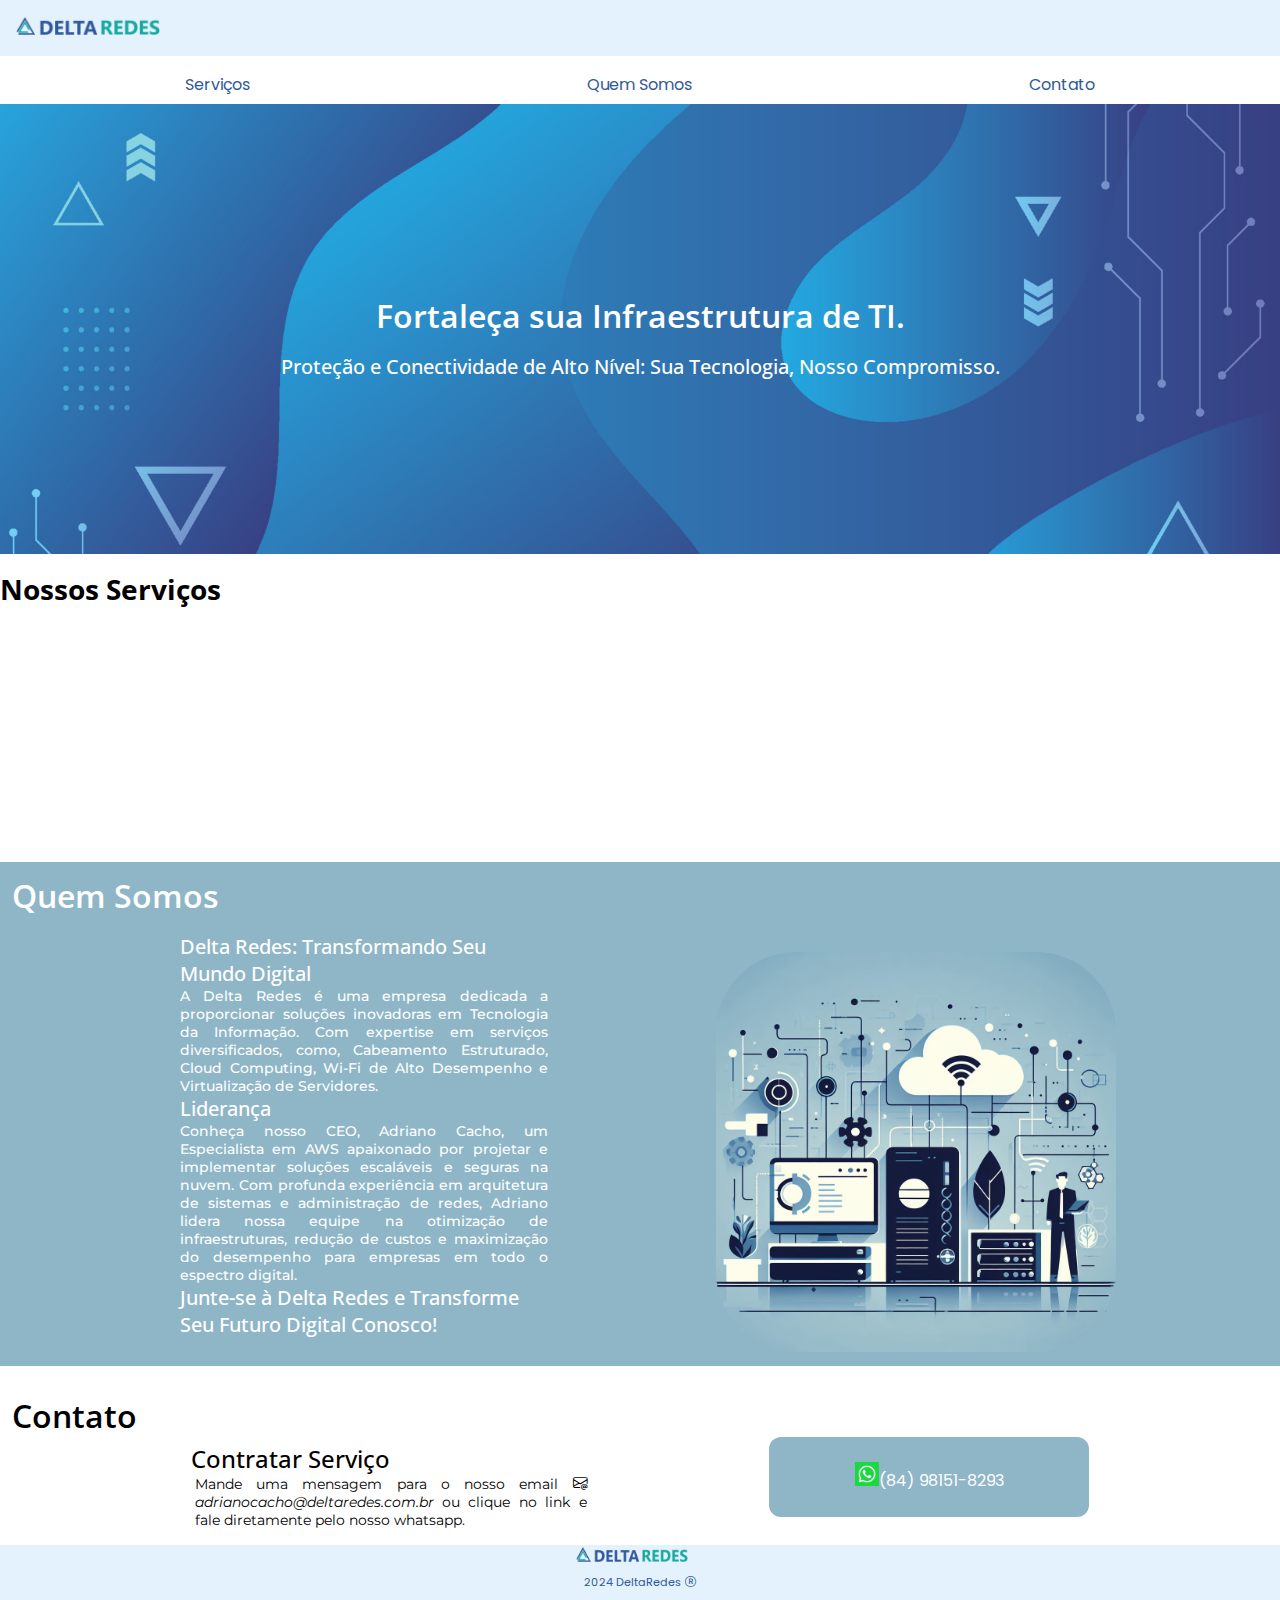
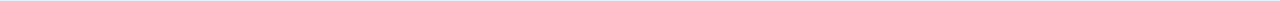
<file: index.html>
<!DOCTYPE html>
<html lang="pt-br">
<head>
    <meta charset="UTF-8">
    <meta name="viewport" content="width=device-width, initial-scale=1.0">
    <link rel="shortcut icon" href="img/logo.png" type="image/x-icon">
    <link rel="stylesheet" href="https://cdn.jsdelivr.net/npm/bootstrap-icons@1.11.2/font/bootstrap-icons.min.css">
    <link href="https://cdn.jsdelivr.net/npm/bootstrap@5.3.2/dist/css/bootstrap.min.css" rel="stylesheet" integrity="sha384-T3c6CoIi6uLrA9TneNEoa7RxnatzjcDSCmG1MXxSR1GAsXEV/Dwwykc2MPK8M2HN" crossorigin="anonymous">
    <link rel="stylesheet" href="style.css">
    <title>DeltaRedes</title>
</head>
<body>
    <div class="global_container">
        <header class="header_content">
            <a href="index.html">
                <img class="header_content-img" src="img/LOG_160X36.png" alt="Logo da empresa">
            </a>
        </header>
        <main id="main_content">
            <section class="main_content-menu">
                
                <a class="main_content-link" href="#main_content-service">Serviços</a>
                <a class="main_content-link" href="#main_content-about">Quem Somos</a>
                <a class="main_content-link" href="#main_content-contact">Contato</a>
            </section>
            <section class="main_content-banner">
                <h1 class="main_content-banner-title">Fortaleça sua Infraestrutura de TI.</h1>
                <h2 class="main_content-banner-text">Proteção e Conectividade de Alto Nível: Sua Tecnologia, Nosso Compromisso.</h2>
            </section>
            <section id="main_content-service">
                <h1 class="service-maintitle text-center">Nossos Serviços</h1>
                <div class="card_container">                    
                    <div class="card_container-style"  >
                        <div class="card">
                            <div class="card-header">
                                <h2 class="service-title"><i class="bi bi-bounding-box-circles me-2"></i>Cabeamento Estruturado</h2>
                            </div>
                            <div class="card-body">                              
                              <p class="card-text">O cabeamento estruturado organiza redes com padronização para transmissão eficiente de dados.</p>
                              <a href="service_cable.html" class="btn btn-primary">Saiba mais</a>
                            </div>
                          </div>
                    </div>  
                    <div class="card_container-style" >
                        <div class="card">
                            <div class="card-header">
                                <h2 class="service-title"><i class="bi bi-cloud-arrow-down-fill me-2"></i>Cloud Computing</h2>
                            </div>
                            <div class="card-body">                              
                              <p class="card-text">A computação em nuvem é um modelo de fornecimento de recursos de TI pela internet, permitindo acesso flexível.</p>
                              <a href="service_cloud.html" class="btn btn-primary">Saiba mais</a>
                            </div>
                          </div>
                    </div> 
                    <div class="card_container-style" >
                        <div class="card">
                            <div class="card-header">
                                <h2 class="service-title"><i class="bi bi-router-fill me-2"></i>Wifi de Alto Desemprenho</h2>
                            </div>
                            <div class="card-body">                              
                              <p class="card-text">Wi-Fi de alto desempenho refere-se a uma rede sem fio com velocidades rápidas, cobertura confiável e baixa latência.</p>
                              <a href="service_wifi.html" class="btn btn-primary">Saiba mais</a>
                            </div>
                        </div>
                    </div> 
                    <div class="card_container-style" >
                        <div class="card">
                            <div class="card-header">
                                <h2 class="service-title"><i class="bi bi-database-fill-add me-2"></i>Virtualização de Servidores</h2>
                            </div>
                            <div class="card-body">                              
                              <p class="card-text">A virtualização de servidores é a técnica de criar múltos ambientes virtuais em um único servidor físico.</p>
                              <a href="service_serve.html" class="btn btn-primary">Saiba mais</a>
                            </div>
                        </div>
                    </div>                     
                </div>
            </section>
            <section id="main_content-about">
                <h1 class="aboutme-tittle text-center">Quem Somos</h1>
                <div class="aboutme_container">                   
                    <div class="aboutme_container-text">
                        <h2 class="aboutme-subtitle">Delta Redes: Transformando Seu Mundo Digital</h2>
                        <p class="aboutme-text">
                            A Delta Redes é uma empresa dedicada a proporcionar soluções inovadoras em Tecnologia da Informação. Com expertise em serviços diversificados, como, Cabeamento Estruturado, Cloud Computing, Wi-Fi de Alto Desempenho e Virtualização de Servidores.
                        </p>
                        <h2 class="aboutme-subtitle" >Liderança</h2>
                        <p class="aboutme-text">
                            Conheça nosso CEO, Adriano Cacho, um Especialista em AWS apaixonado por projetar e implementar soluções escaláveis e seguras na nuvem. Com profunda experiência em arquitetura de sistemas e administração de redes, Adriano lidera nossa equipe na otimização de infraestruturas, redução de custos e maximização do desempenho para empresas em todo o espectro digital.
                        </p>
                        <h2 class="aboutme-subtitle">Junte-se à Delta Redes e Transforme Seu Futuro Digital Conosco!</h2>
                    </div>   
                    <div>
                        <img class="aboutme-img" src="img/menu-img.jpg" alt="Ilustração sobre a empresa">
                    </div>                          

                </div>
            </section>
            <section id="main_content-contact">
                <h1 class="contact-tittle text-center">Contato</h1>
                <div class="contact-container">
                    <div class="contact-text-container">
                        <h2 class="contact-subtitle">Contratar Serviço</h2>
                        <p class="contact-text">
                            Mande uma mensagem para o nosso email 
                            <i class="bi bi-envelope-at"> adrianocacho@deltaredes.com.br</i> ou clique no link e fale diretamente pelo nosso whatsapp.
                        </p>
                    </div>
                    <div class="contact-card">                        
                        <a href="https://wa.me/5584981518293" target="_blank" class="contact-link"><img class="btn-img" src="img/whatsappLogo.png" alt="Wthatsapp logo">(84) 98151-8293
                        </a>                     
                    </div>

                </div>
            </section>
        </main>
        <footer id="footer_content">
            <div class="footer_container">
                <img class="footer_img" src="img/LOG_160X36.png" alt="logo DeltaRedes">
                <p class="footer_text">2024 DeltaRedes <i class="bi bi-r-circle"></i></p>
            </div> 
        </footer>
    </div>



    <script src="https://cdn.jsdelivr.net/npm/bootstrap@5.3.2/dist/js/bootstrap.bundle.min.js" integrity="sha384-C6RzsynM9kWDrMNeT87bh95OGNyZPhcTNXj1NW7RuBCsyN/o0jlpcV8Qyq46cDfL" crossorigin="anonymous"></script>
</body>
</html>
</file>
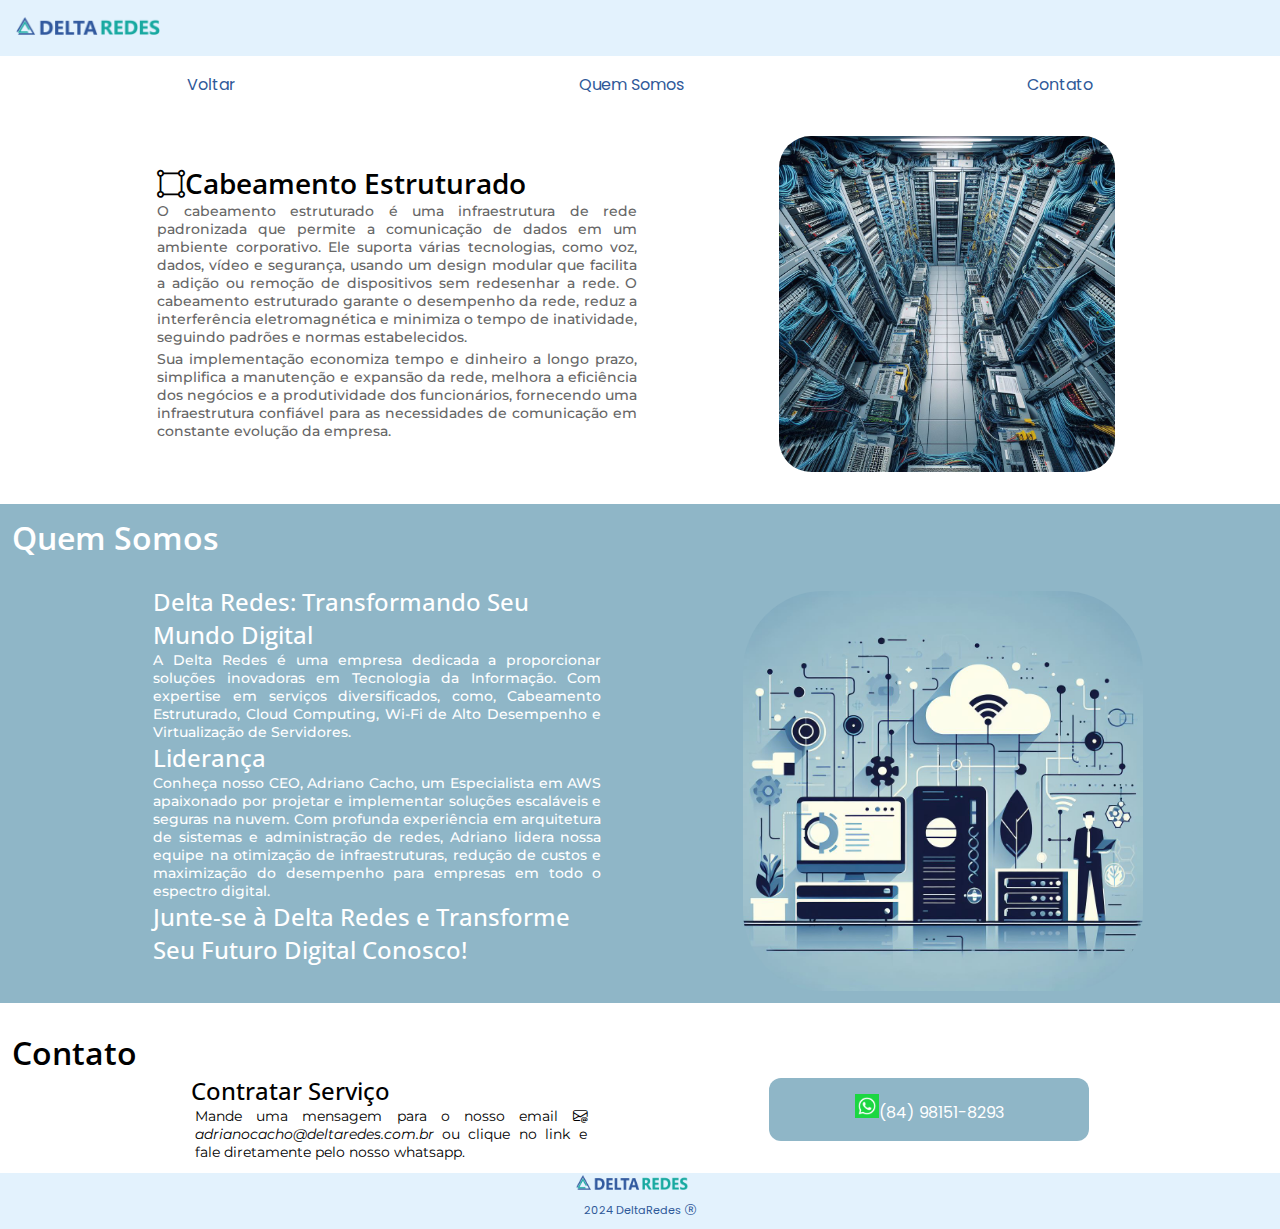
<file: service_cable.html>
<!DOCTYPE html>
<html lang="pt-br">
<head>
    <meta charset="UTF-8">
    <meta name="viewport" content="width=device-width, initial-scale=1.0">
    <link rel="shortcut icon" href="img/logo.png" type="image/x-icon">
    <link rel="stylesheet" href="https://cdn.jsdelivr.net/npm/bootstrap-icons@1.11.2/font/bootstrap-icons.min.css">
    <link href="https://cdn.jsdelivr.net/npm/bootstrap@5.3.2/dist/css/bootstrap.min.css" rel="stylesheet" integrity="sha384-T3c6CoIi6uLrA9TneNEoa7RxnatzjcDSCmG1MXxSR1GAsXEV/Dwwykc2MPK8M2HN" crossorigin="anonymous">
    <link rel="stylesheet" href="service_style.css">
    <title>DeltaRedes</title>
</head>
<body>
    <div class="global_container">        
        <header class="header_content">
            <a href="index.html">
                <img class="header_content-img" src="img/LOG_160X36.png" alt="Logo da empresa">
            </a>
        </header>

        <main id="main_content">
            <section class="main_content-menu">
                <a class="main_content-link" href="index.html">Voltar</a>
                
                <a class="main_content-link" href="#main_content-about">Quem Somos</a>
                <a class="main_content-link" href="#main_content-contact">Contato</a>
            </section>
            <section id="main_content-service" class="service_content">
                <div class="service_container">
                    <div class="service_content-text">
                        <h2 class="service-title"><i class="bi bi-bounding-box-circles me-2"></i>Cabeamento Estruturado</h2>
                        <p class="service-text">
                            O cabeamento estruturado é uma infraestrutura de rede padronizada que permite a comunicação de dados em um ambiente corporativo. Ele suporta várias tecnologias, como voz, dados, vídeo e segurança, usando um design modular que facilita a adição ou remoção de dispositivos sem redesenhar a rede. O cabeamento estruturado garante o desempenho da rede, reduz a interferência eletromagnética e minimiza o tempo de inatividade, seguindo padrões e normas estabelecidos.
                        </p>
                        <p class="service-text">
                            Sua implementação economiza tempo e dinheiro a longo prazo, simplifica a manutenção e expansão da rede, melhora a eficiência dos negócios e a produtividade dos funcionários, fornecendo uma infraestrutura confiável para as necessidades de comunicação em constante evolução da empresa.
                        </p>

                    </div>
                    <div>
                        <img class="service-img" src="img/cable.jpg" alt="">
                    </div>
                </div>
                
            </section>
            <section id="main_content-about">
                <h1 class="aboutme-tittle text-center">Quem Somos</h1>
                <div class="aboutme_container">                   
                    <div class="aboutme_container-text">
                        <h2 class="aboutme-subtitle">Delta Redes: Transformando Seu Mundo Digital</h2>
                        <p class="aboutme-text">
                            A Delta Redes é uma empresa dedicada a proporcionar soluções inovadoras em Tecnologia da Informação. Com expertise em serviços diversificados, como, Cabeamento Estruturado, Cloud Computing, Wi-Fi de Alto Desempenho e Virtualização de Servidores.
                        </p>
                        <h2 class="aboutme-subtitle" >Liderança</h2>
                        <p class="aboutme-text">
                            Conheça nosso CEO, Adriano Cacho, um Especialista em AWS apaixonado por projetar e implementar soluções escaláveis e seguras na nuvem. Com profunda experiência em arquitetura de sistemas e administração de redes, Adriano lidera nossa equipe na otimização de infraestruturas, redução de custos e maximização do desempenho para empresas em todo o espectro digital.
                        </p>
                        <h2 class="aboutme-subtitle">Junte-se à Delta Redes e Transforme Seu Futuro Digital Conosco!</h2>
                    </div>   
                    <div>
                        <img class="aboutme-img" src="img/menu-img.jpg" alt="Ilustração sobre a empresa">
                    </div>                          

                </div>
            </section>
            <section id="main_content-contact">
                <h1 class="contact-tittle text-center">Contato</h1>
                <div class="contact-container">
                    <div class="contact-text-container">
                        <h2 class="contact-subtitle">Contratar Serviço</h2>
                        <p class="contact-text">
                            Mande uma mensagem para o nosso email 
                            <i class="bi bi-envelope-at"> adrianocacho@deltaredes.com.br</i> ou clique no link e fale diretamente pelo nosso whatsapp.
                        </p>
                    </div>
                    <div class="contact-card">                        
                        <a href="https://wa.me/5584981518293" target="_blank" class="contact-link"><img class="btn-img" src="img/whatsappLogo.png" alt="Wthatsapp logo">(84) 98151-8293
                        </a>                     
                    </div>

                </div>
            </section>
        </main>
        <footer id="footer_content">
            <div class="footer_container">
                <img class="footer_img" src="img/LOG_160X36.png" alt="logo DeltaRedes">
                <p class="footer_text">2024 DeltaRedes <i class="bi bi-r-circle"></i></p>
            </div> 
        </footer>
    </div>
</body>
</html>
</file>
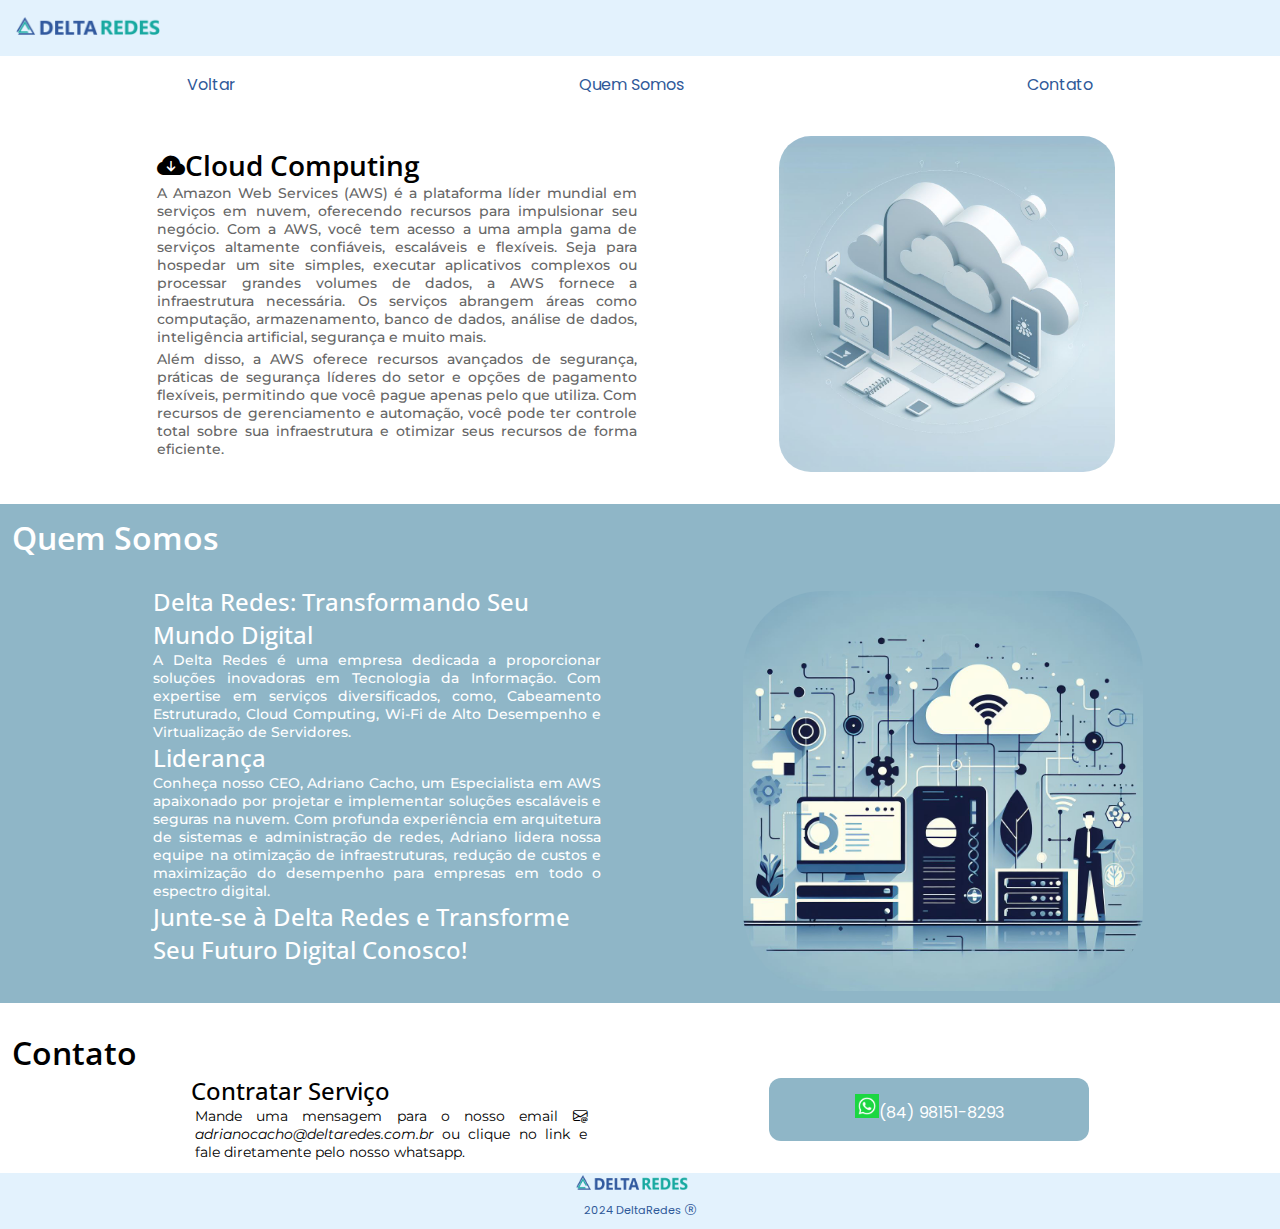
<file: service_cloud.html>
<!DOCTYPE html>
<html lang="pt-br">
<head>
    <meta charset="UTF-8">
    <meta name="viewport" content="width=device-width, initial-scale=1.0">
    <link rel="shortcut icon" href="img/logo.png" type="image/x-icon">
    <link rel="stylesheet" href="https://cdn.jsdelivr.net/npm/bootstrap-icons@1.11.2/font/bootstrap-icons.min.css">
    <link href="https://cdn.jsdelivr.net/npm/bootstrap@5.3.2/dist/css/bootstrap.min.css" rel="stylesheet" integrity="sha384-T3c6CoIi6uLrA9TneNEoa7RxnatzjcDSCmG1MXxSR1GAsXEV/Dwwykc2MPK8M2HN" crossorigin="anonymous">
    <link rel="stylesheet" href="service_style.css">
    <title>DeltaRedes</title>
</head>
<body>
    <div class="global_container">        
        <header class="header_content">
            <a href="index.html">
                <img class="header_content-img" src="img/LOG_160X36.png" alt="Logo da empresa">
            </a>
        </header>

        <main id="main_content">
            <section class="main_content-menu">
                <a class="main_content-link" href="index.html">Voltar</a>
                
                <a class="main_content-link" href="#main_content-about">Quem Somos</a>
                <a class="main_content-link" href="#main_content-contact">Contato</a>
            </section>
            <section id="main_content-service" class="service_content">
                <div class="service_container">
                    <div class="service_content-text">
                        <h2 class="service-title"><i class="bi bi-cloud-arrow-down-fill me-2"></i>Cloud Computing</h2>
                        <p class="service-text">
                            A Amazon Web Services (AWS) é a plataforma líder mundial em serviços em nuvem, oferecendo recursos para impulsionar seu negócio. Com a AWS, você tem acesso a uma ampla gama de serviços altamente confiáveis, escaláveis e flexíveis. Seja para hospedar um site simples, executar aplicativos complexos ou processar grandes volumes de dados, a AWS fornece a infraestrutura necessária. Os serviços abrangem áreas como computação, armazenamento, banco de dados, análise de dados, inteligência artificial, segurança e muito mais.

                        </p>
                        <p class="service-text">
                            Além disso, a AWS oferece recursos avançados de segurança, práticas de segurança líderes do setor e opções de pagamento flexíveis, permitindo que você pague apenas pelo que utiliza. Com recursos de gerenciamento e automação, você pode ter controle total sobre sua infraestrutura e otimizar seus recursos de forma eficiente.
                        </p>

                    </div>
                    <div>
                        <img class="service-img" src="img/cloud.jpg" alt="">
                    </div>
                </div>
                
            </section>
            <section id="main_content-about">
                <h1 class="aboutme-tittle text-center">Quem Somos</h1>
                <div class="aboutme_container">                   
                    <div class="aboutme_container-text">
                        <h2 class="aboutme-subtitle">Delta Redes: Transformando Seu Mundo Digital</h2>
                        <p class="aboutme-text">
                            A Delta Redes é uma empresa dedicada a proporcionar soluções inovadoras em Tecnologia da Informação. Com expertise em serviços diversificados, como, Cabeamento Estruturado, Cloud Computing, Wi-Fi de Alto Desempenho e Virtualização de Servidores.
                        </p>
                        <h2 class="aboutme-subtitle" >Liderança</h2>
                        <p class="aboutme-text">
                            Conheça nosso CEO, Adriano Cacho, um Especialista em AWS apaixonado por projetar e implementar soluções escaláveis e seguras na nuvem. Com profunda experiência em arquitetura de sistemas e administração de redes, Adriano lidera nossa equipe na otimização de infraestruturas, redução de custos e maximização do desempenho para empresas em todo o espectro digital.
                        </p>
                        <h2 class="aboutme-subtitle">Junte-se à Delta Redes e Transforme Seu Futuro Digital Conosco!</h2>
                    </div>   
                    <div>
                        <img class="aboutme-img" src="img/menu-img.jpg" alt="Ilustração sobre a empresa">
                    </div>                          

                </div>
            </section>
            <section id="main_content-contact">
                <h1 class="contact-tittle text-center">Contato</h1>
                <div class="contact-container">
                    <div class="contact-text-container">
                        <h2 class="contact-subtitle">Contratar Serviço</h2>
                        <p class="contact-text">
                            Mande uma mensagem para o nosso email 
                            <i class="bi bi-envelope-at"> adrianocacho@deltaredes.com.br</i> ou clique no link e fale diretamente pelo nosso whatsapp.
                        </p>
                    </div>
                    <div class="contact-card">                        
                        <a href="https://wa.me/5584981518293" target="_blank" class="contact-link"><img class="btn-img" src="img/whatsappLogo.png" alt="Wthatsapp logo">(84) 98151-8293
                        </a>                     
                    </div>

                </div>
            </section>
        </main>
        <footer id="footer_content">
            <div class="footer_container">
                <img class="footer_img" src="img/LOG_160X36.png" alt="logo DeltaRedes">
                <p class="footer_text">2024 DeltaRedes <i class="bi bi-r-circle"></i></p>
            </div> 
        </footer>
    </div>
</body>
</html>
</file>
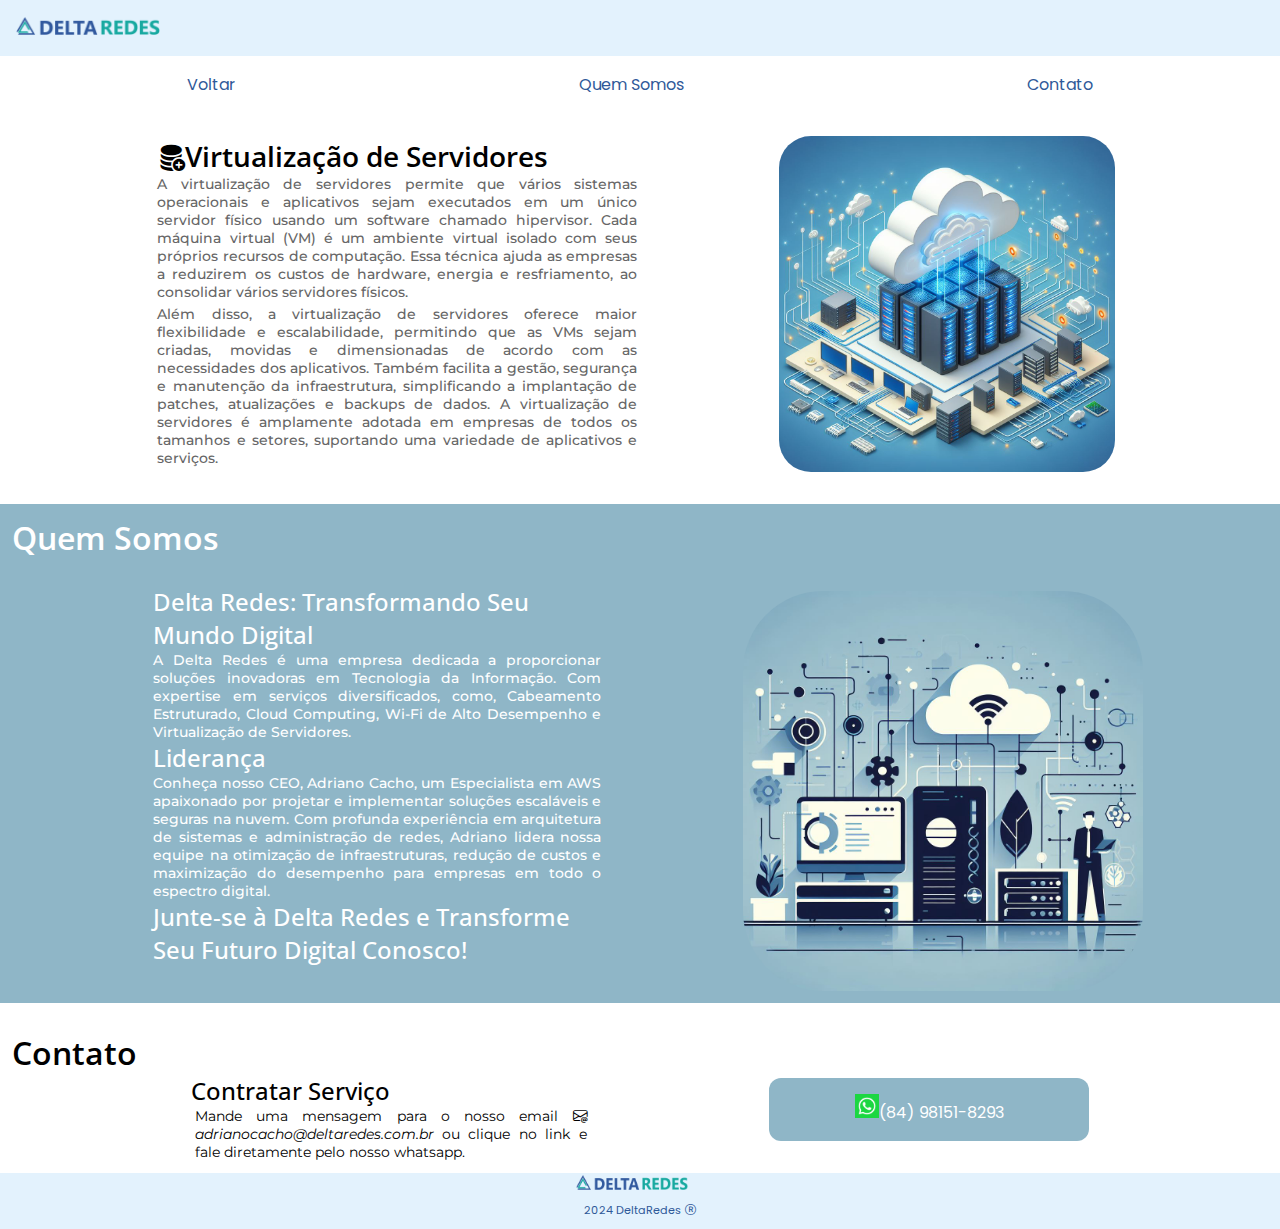
<file: service_serve.html>
<!DOCTYPE html>
<html lang="pt-br">
<head>
    <meta charset="UTF-8">
    <meta name="viewport" content="width=device-width, initial-scale=1.0">
    <link rel="shortcut icon" href="img/logo.png" type="image/x-icon">
    <link rel="stylesheet" href="https://cdn.jsdelivr.net/npm/bootstrap-icons@1.11.2/font/bootstrap-icons.min.css">
    <link href="https://cdn.jsdelivr.net/npm/bootstrap@5.3.2/dist/css/bootstrap.min.css" rel="stylesheet" integrity="sha384-T3c6CoIi6uLrA9TneNEoa7RxnatzjcDSCmG1MXxSR1GAsXEV/Dwwykc2MPK8M2HN" crossorigin="anonymous">
    <link rel="stylesheet" href="service_style.css">
    <title>DeltaRedes</title>
</head>
<body>
    <div class="global_container">        
        <header class="header_content">
            <a href="index.html">
                <img class="header_content-img" src="img/LOG_160X36.png" alt="Logo da empresa">
            </a>
        </header>

        <main id="main_content">
            <section class="main_content-menu">
                <a class="main_content-link" href="index.html">Voltar</a>
                <a class="main_content-link" href="#main_content-about">Quem Somos</a>
                <a class="main_content-link" href="#main_content-contact">Contato</a>
            </section>
            <section id="main_content-service" class="service_content">
                <div class="service_container">
                    <div class="service_content-text">
                        <h2 class="service-title"><i class="bi bi-database-fill-add me-2"></i>Virtualização de Servidores</h2>
                        <p class="service-text">
                            A virtualização de servidores permite que vários sistemas operacionais e aplicativos sejam executados em um único servidor físico usando um software chamado hipervisor. Cada máquina virtual (VM) é um ambiente virtual isolado com seus próprios recursos de computação. Essa técnica ajuda as empresas a reduzirem os custos de hardware, energia e resfriamento, ao consolidar vários servidores físicos.
                        </p>
                        <p class="service-text">
                            Além disso, a virtualização de servidores oferece maior flexibilidade e escalabilidade, permitindo que as VMs sejam criadas, movidas e dimensionadas de acordo com as necessidades dos aplicativos. Também facilita a gestão, segurança e manutenção da infraestrutura, simplificando a implantação de patches, atualizações e backups de dados. A virtualização de servidores é amplamente adotada em empresas de todos os tamanhos e setores, suportando uma variedade de aplicativos e serviços.
                        </p>

                    </div>
                    <div>
                        <img class="service-img" src="img/serve.jpg" alt="">
                    </div>
                </div>
                
            </section>
            <section id="main_content-about">
                <h1 class="aboutme-tittle text-center">Quem Somos</h1>
                <div class="aboutme_container">                   
                    <div class="aboutme_container-text">
                        <h2 class="aboutme-subtitle">Delta Redes: Transformando Seu Mundo Digital</h2>
                        <p class="aboutme-text">
                            A Delta Redes é uma empresa dedicada a proporcionar soluções inovadoras em Tecnologia da Informação. Com expertise em serviços diversificados, como, Cabeamento Estruturado, Cloud Computing, Wi-Fi de Alto Desempenho e Virtualização de Servidores.
                        </p>
                        <h2 class="aboutme-subtitle" >Liderança</h2>
                        <p class="aboutme-text">
                            Conheça nosso CEO, Adriano Cacho, um Especialista em AWS apaixonado por projetar e implementar soluções escaláveis e seguras na nuvem. Com profunda experiência em arquitetura de sistemas e administração de redes, Adriano lidera nossa equipe na otimização de infraestruturas, redução de custos e maximização do desempenho para empresas em todo o espectro digital.
                        </p>
                        <h2 class="aboutme-subtitle">Junte-se à Delta Redes e Transforme Seu Futuro Digital Conosco!</h2>
                    </div>   
                    <div>
                        <img class="aboutme-img" src="img/menu-img.jpg" alt="Ilustração sobre a empresa">
                    </div>                          

                </div>
            </section>
            <section id="main_content-contact">
                <h1 class="contact-tittle text-center">Contato</h1>
                <div class="contact-container">
                    <div class="contact-text-container">
                        <h2 class="contact-subtitle">Contratar Serviço</h2>
                        <p class="contact-text">
                            Mande uma mensagem para o nosso email 
                            <i class="bi bi-envelope-at"> adrianocacho@deltaredes.com.br</i> ou clique no link e fale diretamente pelo nosso whatsapp.
                        </p>
                    </div>
                    <div class="contact-card">                        
                        <a href="https://wa.me/5584981518293" target="_blank" class="contact-link"><img class="btn-img" src="img/whatsappLogo.png" alt="Wthatsapp logo">(84) 98151-8293
                        </a>                     
                    </div>

                </div>
            </section>
        </main>
        <footer id="footer_content">
            <div class="footer_container">
                <img class="footer_img" src="img/LOG_160X36.png" alt="logo DeltaRedes">
                <p class="footer_text">2024 DeltaRedes <i class="bi bi-r-circle"></i></p>
            </div> 
        </footer>
    </div>
</body>
</html>
</file>
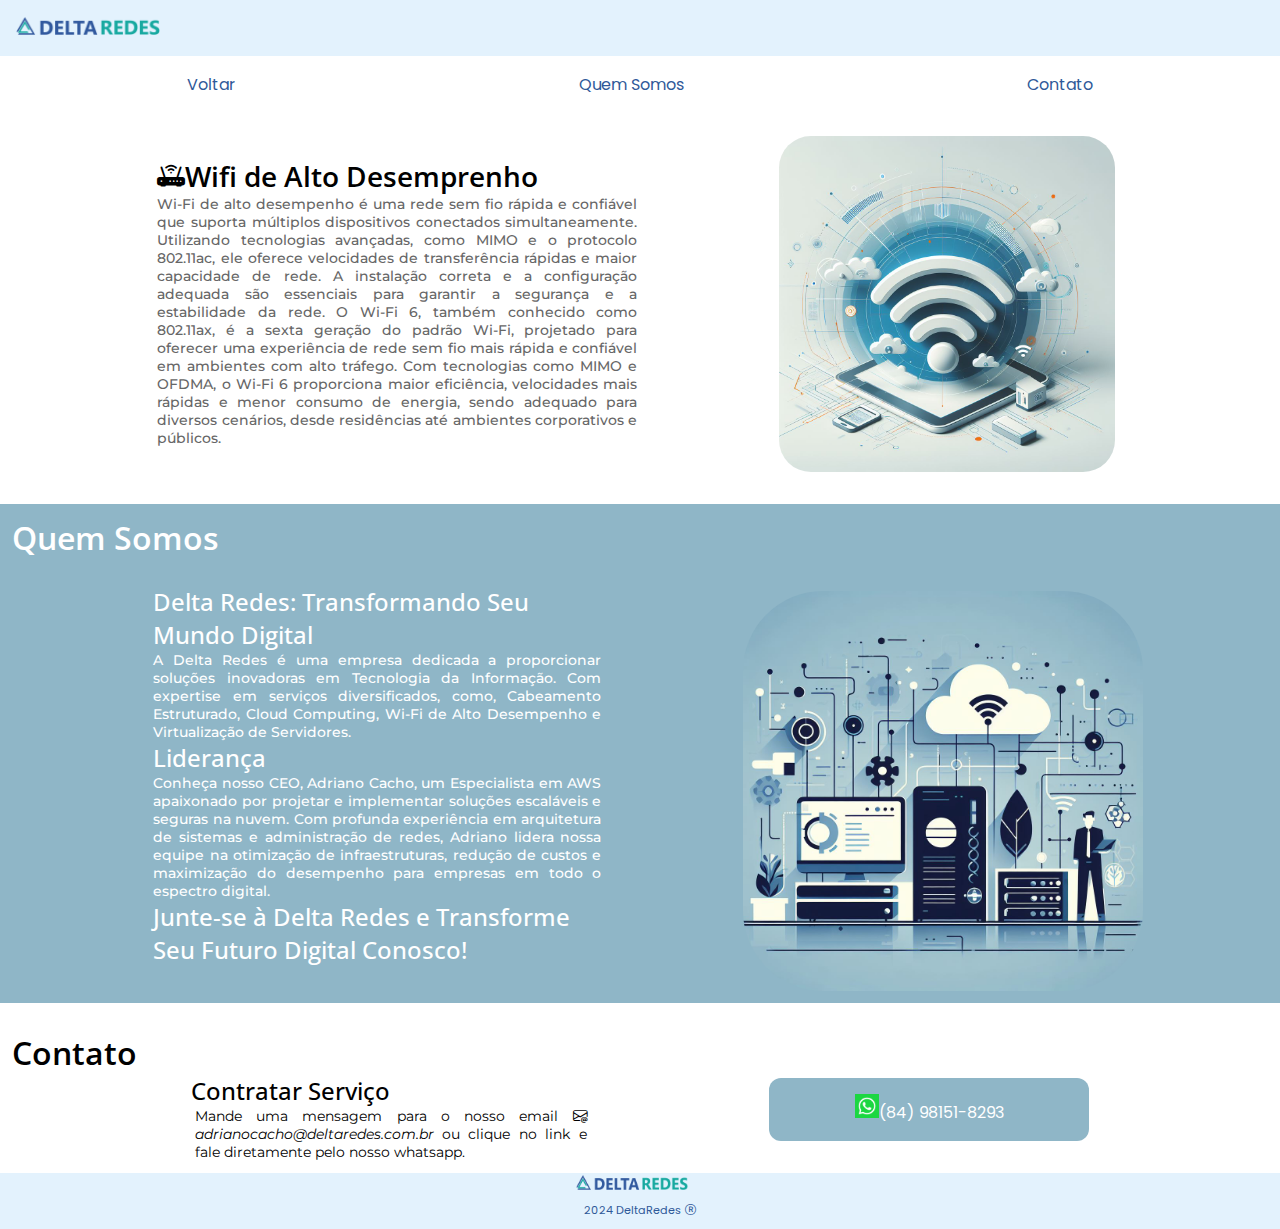
<file: service_wifi.html>
<!DOCTYPE html>
<html lang="pt-br">
<head>
    <meta charset="UTF-8">
    <meta name="viewport" content="width=device-width, initial-scale=1.0">
    <link rel="shortcut icon" href="img/logo.png" type="image/x-icon">
    <link rel="stylesheet" href="https://cdn.jsdelivr.net/npm/bootstrap-icons@1.11.2/font/bootstrap-icons.min.css">
    <link href="https://cdn.jsdelivr.net/npm/bootstrap@5.3.2/dist/css/bootstrap.min.css" rel="stylesheet" integrity="sha384-T3c6CoIi6uLrA9TneNEoa7RxnatzjcDSCmG1MXxSR1GAsXEV/Dwwykc2MPK8M2HN" crossorigin="anonymous">
    <link rel="stylesheet" href="service_style.css">
    <title>DeltaRedes</title>
</head>
<body>
    <div class="global_container">        
        <header class="header_content">
            <a href="index.html">
                <img class="header_content-img" src="img/LOG_160X36.png" alt="Logo da empresa">
            </a>
        </header>

        <main id="main_content">
            <section class="main_content-menu">
                <a class="main_content-link" href="index.html">Voltar</a>
                <a class="main_content-link" href="#main_content-about">Quem Somos</a>
                <a class="main_content-link" href="#main_content-contact">Contato</a>
            </section>
            <section id="main_content-service" class="service_content">
                <div class="service_container">
                    <div class="service_content-text">
                        <h2 class="service-title"><i class="bi bi-router-fill me-2"></i>Wifi de Alto Desemprenho</h2>
                        <p class="service-text">
                            Wi-Fi de alto desempenho é uma rede sem fio rápida e confiável que suporta múltiplos dispositivos conectados simultaneamente. Utilizando tecnologias avançadas, como MIMO e o protocolo 802.11ac, ele oferece velocidades de transferência rápidas e maior capacidade de rede. A instalação correta e a configuração adequada são essenciais para garantir a segurança e a estabilidade da rede. O Wi-Fi 6, também conhecido como 802.11ax, é a sexta geração do padrão Wi-Fi, projetado para oferecer uma experiência de rede sem fio mais rápida e confiável em ambientes com alto tráfego. Com tecnologias como MIMO e OFDMA, o Wi-Fi 6 proporciona maior eficiência, velocidades mais rápidas e menor consumo de energia, sendo adequado para diversos cenários, desde residências até ambientes corporativos e públicos.
                        </p>
                       

                    </div>
                    <div>
                        <img class="service-img" src="img/wifi.jpg" alt="">
                    </div>
                </div>
                
            </section>
            <section id="main_content-about">
                <h1 class="aboutme-tittle text-center">Quem Somos</h1>
                <div class="aboutme_container">                   
                    <div class="aboutme_container-text">
                        <h2 class="aboutme-subtitle">Delta Redes: Transformando Seu Mundo Digital</h2>
                        <p class="aboutme-text">
                            A Delta Redes é uma empresa dedicada a proporcionar soluções inovadoras em Tecnologia da Informação. Com expertise em serviços diversificados, como, Cabeamento Estruturado, Cloud Computing, Wi-Fi de Alto Desempenho e Virtualização de Servidores.
                        </p>
                        <h2 class="aboutme-subtitle" >Liderança</h2>
                        <p class="aboutme-text">
                            Conheça nosso CEO, Adriano Cacho, um Especialista em AWS apaixonado por projetar e implementar soluções escaláveis e seguras na nuvem. Com profunda experiência em arquitetura de sistemas e administração de redes, Adriano lidera nossa equipe na otimização de infraestruturas, redução de custos e maximização do desempenho para empresas em todo o espectro digital.
                        </p>
                        <h2 class="aboutme-subtitle">Junte-se à Delta Redes e Transforme Seu Futuro Digital Conosco!</h2>
                    </div>   
                    <div>
                        <img class="aboutme-img" src="img/menu-img.jpg" alt="Ilustração sobre a empresa">
                    </div>                          

                </div>
            </section>
            <section id="main_content-contact">
                <h1 class="contact-tittle text-center">Contato</h1>
                <div class="contact-container">
                    <div class="contact-text-container">
                        <h2 class="contact-subtitle">Contratar Serviço</h2>
                        <p class="contact-text">
                            Mande uma mensagem para o nosso email 
                            <i class="bi bi-envelope-at"> adrianocacho@deltaredes.com.br</i> ou clique no link e fale diretamente pelo nosso whatsapp.
                        </p>
                    </div>
                    <div class="contact-card">                        
                        <a href="https://wa.me/5584981518293" target="_blank" class="contact-link"><img class="btn-img" src="img/whatsappLogo.png" alt="Wthatsapp logo">(84) 98151-8293
                        </a>                     
                    </div>

                </div>
            </section>
        </main>
        <footer id="footer_content">
            <div class="footer_container">
                <img class="footer_img" src="img/LOG_160X36.png" alt="logo DeltaRedes">
                <p class="footer_text">2024 DeltaRedes <i class="bi bi-r-circle"></i></p>
            </div> 
        </footer>
    </div>
</body>
</html>
</file>
<file: style.css>
@charset "UTF-8";
@import url('https://fonts.googleapis.com/css2?family=Poppins&display=swap');
@import url('https://fonts.googleapis.com/css2?family=Open+Sans:wght@400;500;600;700&display=swap');
@import url('https://fonts.googleapis.com/css2?family=Montserrat:wght@400;500&display=swap');


*{
    margin: 0;
    padding: 0;
    box-sizing: border-box;
}

.global_container{
    display: flex;
    flex-direction: column;    
    min-height: 100vh;
}

.header_content{
    background-color: #e3f2fd;
    height: 3.5rem;
    padding-left: 1rem;
    display: flex;
    align-items: center;
}

.header_content-img{
    width: 7rem;
}

#main_content{
    flex: 1 0 30rem;
}

.main_content-menu{
    height: 3rem;
    display: flex;
    justify-content: space-around;
    padding: 1rem;
}

.main_content-link{
    color: #2f5999;
    text-decoration: none;
    font-family: 'Poppins', sans-serif;
    font-size: 0.85rem;
}

.main_content-link:hover{
    color: #428bca; 
    text-decoration: underline;
    
}

.main_content-banner{
    background-image: url('img/banner.jpg');
    background-repeat: no-repeat;
    background-size: cover;   
    height: 50vh;
    display: flex;
    flex-direction: column;
    justify-content: center;
    align-items: center;
    padding: 2rem;
}

.main_content-banner-title{
    color: #ffffff;
    font-family: 'Open Sans', sans-serif;
    font-weight: 600;    
    padding-top: 1rem;
    font-size: 1.5rem;
    text-align: center;
}

.main_content-banner-text{
    color: #ffffff;
    font-family: 'Open Sans', sans-serif;
    font-weight: 500;    
    font-size: 1.15rem;
    padding-top: 1rem;
    text-align: center;
}

.service-maintitle{
    padding-top: 1rem;
    margin-bottom: 0;
    font-family: 'Open Sans', sans-serif;
    font-size: 1.5rem;
}

.service-title{
    font-family: 'Open Sans', sans-serif;
    font-size: 1.2rem;
}

.card-text{
    font-family: 'Montserrat', sans-serif;
    font-size: 0.85rem;
    font-weight: 500;
}

.card_container{
    align-content: center;   
    align-items: center;
    display: flex;
    flex-direction: column;
    flex-wrap: wrap;
    flex: 1 0 40rem;    
    justify-content: center;
    
}

.card_container-style{
    align-items: center;           
    display: flex;
    flex-direction: column;       
    margin:0.5rem 0.5rem;     
    padding: 0.5rem 1rem;
    opacity: 0;
    animation: fadeIn 1s ease-out forwards;
}

@keyframes fadeIn {
    to {
        opacity: 1;
    }
}

#main_content-about{
    background-color: #8fb6c7;  
    padding: 0.75rem;  
}

.aboutme-tittle{
    color: #ffffff;
    font-family: 'Open Sans', sans-serif;
    font-size: 1.5rem;    
    font-weight: 600;  
}

.aboutme-img{
    display: none;
}

.aboutme-subtitle{
    color: #ffffff;
    font-family: 'Open Sans', sans-serif;
    font-size: 1rem;
    font-weight: 500; 
}

.aboutme-text{
    font-family: 'Montserrat', sans-serif;
    font-size: 0.85rem;
    font-weight: 500;
    color: #ffffff;
    text-align: justify;
}

#main_content-contact{
    padding: 0.75rem; 
}

.contact-tittle{
    font-family: 'Open Sans', sans-serif;
    font-size: 1.5rem;
    font-weight: 600;
    padding-top: 1rem;
}

.contact-subtitle{
    font-family: 'Open Sans', sans-serif;
    font-size: 1rem;
    font-weight: 500;
}

.contact-text{
    font-family: 'Montserrat', sans-serif;
    font-size: 0.8rem;
    padding: 0 0.25rem;   
    text-align: justify;
}

.contact-card{
    background-color: #8fb6c7;
    margin-bottom: 1rem;
    text-align: center;
    padding: 1rem;
    border-radius: 0.75rem;   
    transition: background-color 0.3s, color 0.3s; 
}

.contact-card:hover{
    background-color: #6b92a1;
    color: #f0f0f0;   
}


.contact-link{
    font-family: 'Poppins', sans-serif;
    font-size: 1rem;
    color: #ffffff; 
    text-decoration: none;      
}

.btn-img{
    width: 1.5rem;
}

#footer_content{
    background-color: #e3f2fd;
    height: 3.5rem;  
    display: flex;    
    align-items: center;
    justify-content: center;      
}

.footer_text{
    font-size: 0.7rem;
    margin-bottom: 0;
    color: #2f5999;    
    font-family: 'Poppins', sans-serif;
    padding: 0.5rem;
    text-align: center;
}

.footer_img{
    width: 7rem;   
}

@media (min-width: 790px) {
    .main_content-banner-title{       
        font-size: 2rem;
    }

    .main_content-banner-text{          
        font-size: 1.25rem;
    }

    .service-maintitle{        
        font-size: 1.75rem;
    }
    
    .service-title{        
        font-size: 1.5rem;
    }
    
    .card-text{
        font-size: 0.9rem;
    }

    .card_container{
        flex-direction: row;
    }

    @keyframes slideIn {
        from {
            transform: translateX(-100%);
            opacity: 0;
        }
        to {
            transform: translateX(0);
            opacity: 1;
        }
    }

    .card_container-style{
        width: 32rem;
        animation: slideIn 1s ease-out forwards;
        
    }

    #main_content-about{
        margin-top: 1rem;  
    }

    .aboutme_container{        
        display: flex;
        justify-content: space-evenly;
        align-items: center;
    }

    .aboutme-img{
        display: block;
        width: 20rem;
        border-radius: 5rem;   
        margin-top: 2rem;            
    }

    .aboutme_container-text{
        width: 25rem;        
        text-align: left;
        padding: 1rem;
    }

    .aboutme-tittle{
        font-size: 2rem;    
    }    
    
    
    .aboutme-subtitle{
        font-size: 1.25rem;
        
    }
    
    .aboutme-text{
        font-size: 0.9rem;
    }

    .contact-container{
        display: flex;
        justify-content: space-around;
        align-items: center;
    }

    .contact-text{
        width: 15rem;
        font-size: 0.9rem;
        
    }

    .contact-card{
        margin-bottom: 1rem;
        text-align: center;
        height: 5rem;
        width: 12rem;
        border-radius: 0.75rem;    
        display: flex;
        justify-content: center;
        align-items: center;
    }

    .contact-tittle{
        font-size: 2rem;
    }
    
    .contact-subtitle{
        font-size: 1.5rem;
    }  

   
}

@media (min-width: 1024px) {    

    .header_content-img{
        width: 9rem;
    }

    .main_content-link{
        font-size: 1rem;
    }

    .aboutme-img{        
        width: 25rem;          
    }
    

    .contact-container{
        display: flex;
        justify-content: space-evenly;
        align-items: center;
    }

    .contact-card{
        width: 20rem;
    }

    .contact-text{
        width: 25rem;
        font-size: 0.9rem;
        
    }


}

@media (min-width: 1580px) {    
    .card_container-style{
        width: 40rem;
        
    }
    
    
}

@media (min-width: 1965px) {
    .card_container-style{
        width: 27rem;
        
    }    
    .aboutme_container-text{
        width: 40rem;        
        text-align: left;
        padding: 1rem;
    }

    .contact-card{
        width: 20rem;
    }
}
</file>
<file: service_style.css>
@charset "UTF-8";
@import url('https://fonts.googleapis.com/css2?family=Poppins&display=swap');
@import url('https://fonts.googleapis.com/css2?family=Open+Sans:wght@400;500;600;700&display=swap');
@import url('https://fonts.googleapis.com/css2?family=Montserrat:wght@400;500&display=swap');

*{
    margin: 0;
    padding: 0;
    box-sizing: border-box;
}

.global_container{
    display: flex;
    flex-direction: column;    
    min-height: 100vh;
}

.header_content{
    background-color: #e3f2fd;
    height: 3.5rem;
    padding-left: 1rem;
    display: flex;
    align-items: center;
}

.header_content-img{
    width: 7rem;
}

.main_content-menu{
    height: 3rem;
    display: flex;
    justify-content: space-around;
    padding: 1rem;
}

.main_content-link{
    color: #2f5999;
    text-decoration: none;
    font-family: 'Poppins', sans-serif;
    font-size: 0.85rem;
    transition: background-color 0.3s, color 0.3s;
}

.main_content-link:hover{
    color: #428bca; 
    text-decoration: underline;
    
}

.service_content{
    padding: 1.5rem;
     
}

.service-maintitle{
    padding-bottom: 1rem;
    margin-bottom: 0;
    font-family: 'Open Sans', sans-serif;
    font-size: 1.5rem;
}

.service-img{
    display: none;
}

.service-title{
    font-family: 'Open Sans', sans-serif;
    font-size: 1.2rem;    
    font-weight: 600; 
    
}

.service-text{
    font-family: 'Montserrat', sans-serif;
    font-size: 0.85rem;
    font-weight: 500;
    color: #666666;
    text-align: justify;
    margin-bottom: 0.25rem;
}

#main_content{
    flex: 1 0 30rem;
}

#main_content-about{
    background-color: #8fb6c7;  
    padding: 0.75rem;  
}

.aboutme-tittle{
    color: #ffffff;
    font-family: 'Open Sans', sans-serif;
    font-size: 1.5rem;    
    font-weight: 600;  
}

.aboutme-img{
    display: none;
}

.aboutme-subtitle{
    color: #ffffff;
    font-family: 'Open Sans', sans-serif;
    font-size: 1rem;
    font-weight: 500; 
}

.aboutme-text{
    font-family: 'Montserrat', sans-serif;
    font-size: 0.85rem;
    font-weight: 500;
    color: #ffffff;
    text-align: justify;
}



#main_content-contact{
    padding: 0.75rem; 
}

.contact-tittle{
    font-family: 'Open Sans', sans-serif;
    font-size: 1.5rem;
    font-weight: 600;
    padding-top: 1rem;
}

.contact-subtitle{
    font-family: 'Open Sans', sans-serif;
    font-size: 1rem;
    font-weight: 500;
}

.contact-text{
    font-family: 'Montserrat', sans-serif;
    font-size: 0.8rem;
    padding: 0 0.25rem;   
    text-align: justify;
}

.contact-card{
    background-color: #8fb6c7;
    margin-bottom: 1rem;
    text-align: center;
    padding: 1rem;
    border-radius: 0.75rem;    
    transition: background-color 0.3s, color 0.3s; 
}

.contact-card:hover{
    background-color: #6b92a1;
    color: #f0f0f0;   
}


.contact-link{
    font-family: 'Poppins', sans-serif;
    font-size: 1rem;
    color: #ffffff; 
    text-decoration: none;  
    
    
}

.btn-img{
    width: 1.5rem;
}



#footer_content{
    background-color: #e3f2fd;
    height: 3.5rem;  
    display: flex;    
    align-items: center;
    justify-content: center;      
}

.footer_text{
    font-size: 0.7rem;
    margin-bottom: 0;
    color: #2f5999;    
    font-family: 'Poppins', sans-serif;
    padding: 0.5rem;
    text-align: center;
}

.footer_img{
    width: 7rem;   
}


@media (min-width: 790px) {

    .service-maintitle{
        font-size: 2rem;
    }
    .service-title{
        font-size: 1.75rem;    
    }

    .service-text{
        font-size: 0.9rem;
    }

    .service-img{
        display: block;
        width: 20rem;
        border-radius: 2.5rem; 
    }

    .service_content-text{
        width: 20rem;
    }

    .service_container{
        display: flex;
        justify-content: space-evenly;
        align-items: center;

    }

    .aboutme_container{        
        display: flex;
        justify-content: space-evenly;
        align-items: center;
    }

    .aboutme-img{
        display: block;
        width: 20rem;
        border-radius: 5rem;   
        margin-top: 2rem;            
    }

    .aboutme_container-text{
        width: 20rem;        
        text-align: left;
        padding: 1rem;
    }

    .contact-container{
        display: flex;
        justify-content: space-evenly;
        align-items: center;
    }

    .contact-card{
        width: 15rem;
    }

    .contact-text{
        width: 25rem;
        font-size: 0.9rem;
    }

    .contact-tittle{
        font-size: 2rem;   
    }

    .contact-subtitle{
        font-size: 1.5rem;
    }



   
}

@media (min-width: 1024px) {  

    .header_content-img{
        width: 9rem;
    }

    .service-img{
        width: 22rem;
        padding: 0.5rem;
    }

    

    .service_content-text{
        width: 30rem;
    }

    .main_content-link{
        
        font-size: 1rem;
    }
    .aboutme-tittle{  
        font-size: 2rem;     
    }

    .aboutme-subtitle{
        font-size: 1.5rem;
    }
    
    .aboutme-text{
        font-size: 0.9rem;
    }
    
    
    .contact-text{
        width: 25rem;
        font-size: 0.9rem;
    }

    .contact-card{
        width: 20rem;
    }

    .aboutme-img{        
        width: 25rem;          
    }
    

    .contact-container{
        display: flex;
        justify-content: space-evenly;
        align-items: center;
    }

    .aboutme_container-text{
        width: 30rem;        
        text-align: left;
        padding: 1rem;
    }

    


}
</file>
